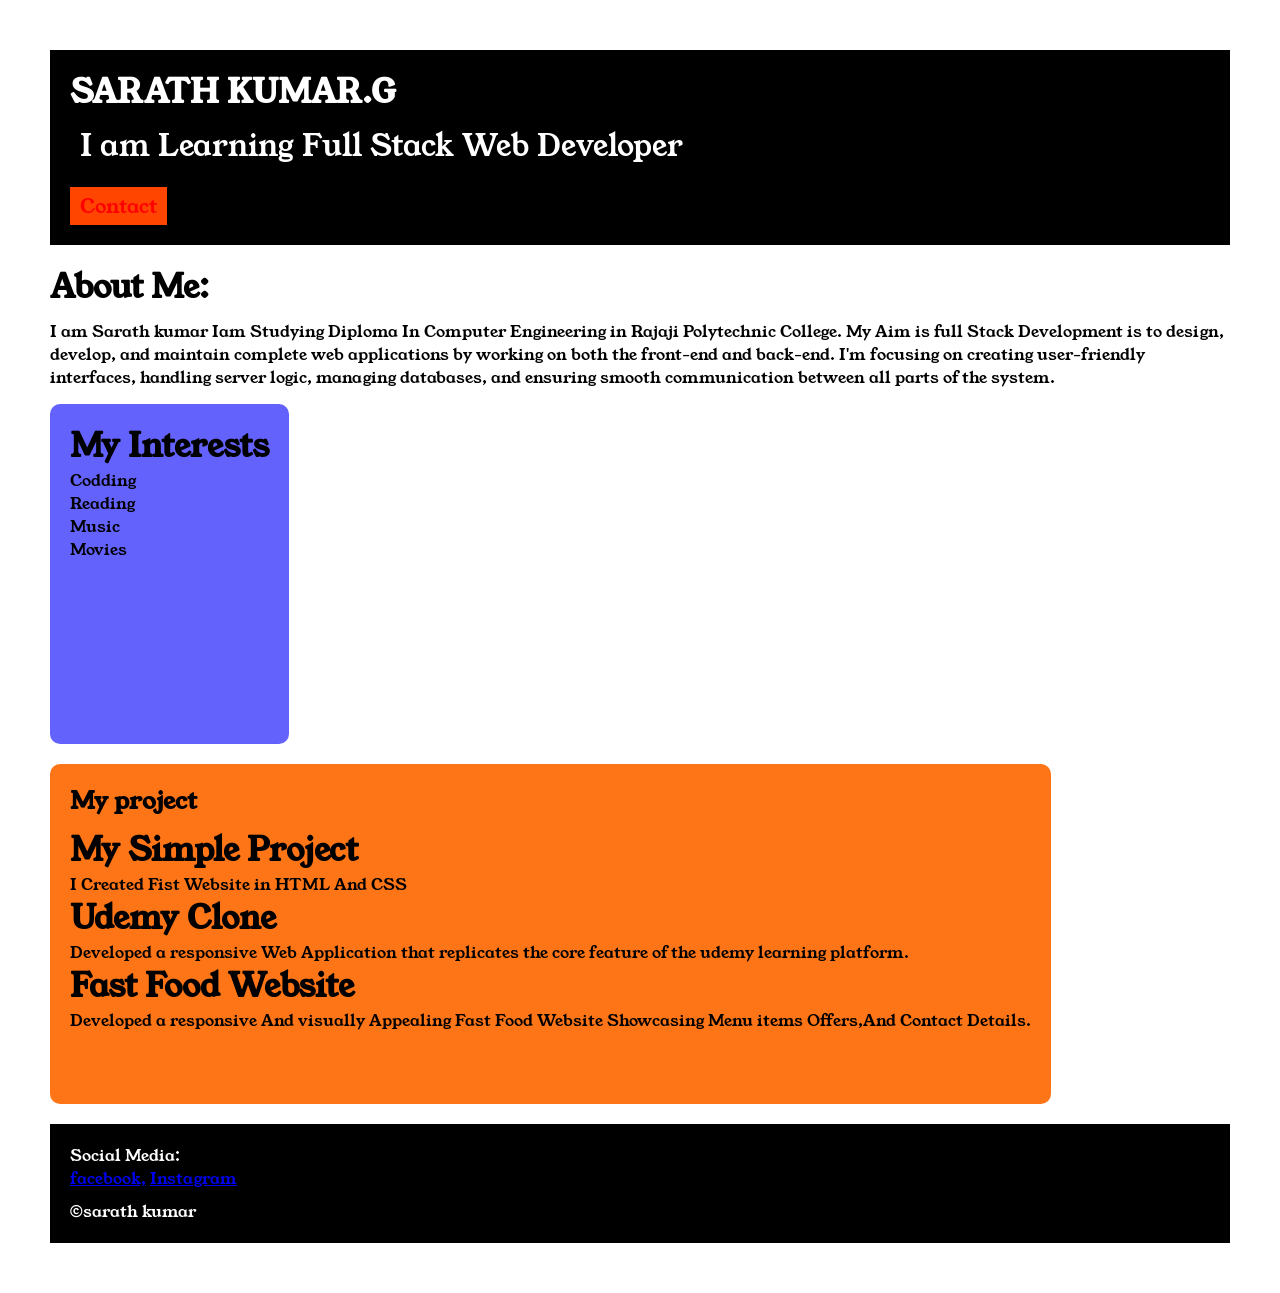
<file: index.html>
<!DOCTYPE html>
<html>

<head>
    <title>port polio</title>
    <link rel="stylesheet" href="style.css">
    <link rel="preconnect" href="https://fonts.googleapis.com">
<link rel="preconnect" href="https://fonts.gstatic.com" crossorigin>
<link href="https://fonts.googleapis.com/css2?family=Young+Serif&display=swap" rel="stylesheet">
    
</head>

<body>
    <div class="container">
    <div class="section-one">
    <h1 class="section-one__name">SARATH KUMAR.G</h1>

    <p class="section-one__roll"> I am Learning Full Stack Web Developer</p>
    
        <a class="section-one__contact" href="contact.html">Contact</a>
        </div>
        <div class="section-two">
    <h1 class="section-two__title">About Me:</h1>


    <p class="section-two__desc"> I am Sarath kumar Iam Studying Diploma In Computer Engineering in Rajaji Polytechnic College. My Aim is full Stack
        Development is to design, develop, and maintain complete web applications by working on both the front-end
         and back-end. I'm focusing on creating user-friendly interfaces,
        handling server logic, managing databases, and ensuring smooth communication between all parts of the system.
    
    </p>
    </div>
    <div class="section-three">
    

    <h1 class="section-three__title"> My Interests</h1>

    <ul class="section-three__desc">

        <li> Codding</li>
        <li>Reading</li>
        <li> Music</li>
        <li>Movies</li>
    </ul>
    </div>
    <div class="section-four">
    <h2 class="section-four__title"> My project</h2>
    <ul>

        <li class="section-four__desc">
            <h1> My Simple Project</h1>
            <p>I Created Fist Website in HTML And CSS</p>


        </li>
        <li>
            <h1> Udemy Clone</h1>
            <p>Developed a responsive Web Application that replicates the core feature of the udemy learning platform.
            </p>
        </li>
        <li>
            <h1> Fast Food Website</h1>
            <p>Developed a responsive And visually Appealing Fast Food Website Showcasing Menu items Offers,And Contact
                Details.</p>
        </li>
    </ul>
    </div>
    <div class="section-five">
    <p class="section-five__title"> Social Media:</p>
    <a href="https://www.facebook.com/">facebook,</a>

    <a href="https://www.instagram.com/">Instagram</a>

    <p class="section-five__desc">&copy;sarath kumar</p>
    </div>
    </div>
</body>

</html>
</file>
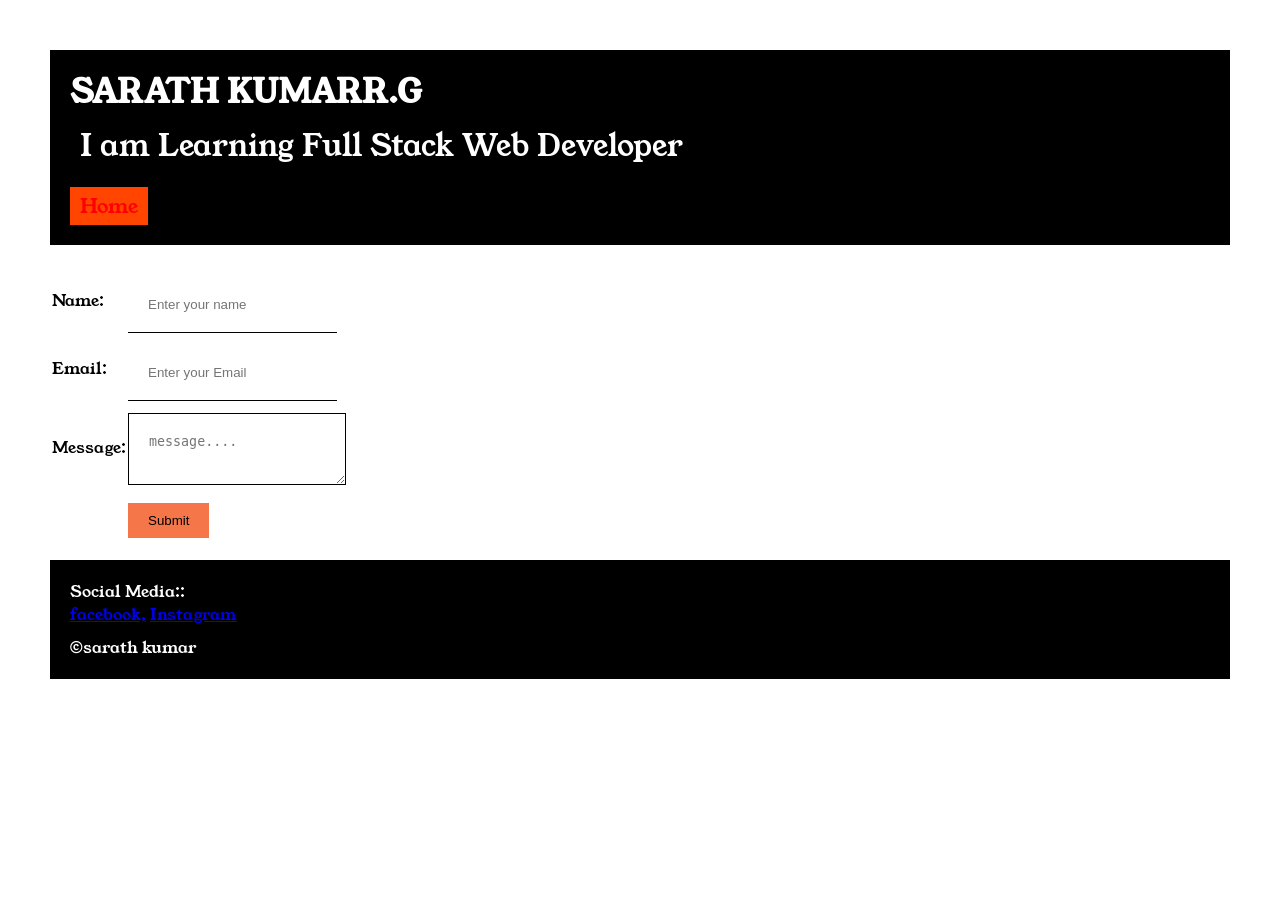
<file: contact.html>
<!DOCTYPE html>
<html lang="en">

<head>
    <meta charset="UTF-8">
    <meta name="viewport" content="width=device-width, initial-scale=1.0">
    <title>contact</title>
    <title>port polio</title>
    <link rel="stylesheet" href="style.css">
    <link rel="preconnect" href="https://fonts.googleapis.com">
    <link rel="preconnect" href="https://fonts.gstatic.com" crossorigin>
    <link href="https://fonts.googleapis.com/css2?family=Young+Serif&display=swap" rel="stylesheet">

</head>

<body>
    <div class="container">
        <div class="section-one">
            <h1 class="section-one__name">SARATH KUMARR.G</h1>

            <p class="section-one__roll"> I am Learning Full Stack Web Developer</p>

            <a class="section-one__contact" href="index.html">Home</a>
        </div>
        <div class="contact-form">


            <form>
                <table>
                    <tr>
                        <td>
                            Name:
                        </td>
                        <td>
                            <input type="text " placeholder="Enter your name" class="contact-form__input">
                        </td>
                    </tr>
                    <tr>
                        <td>
                            Email:
                        </td>
                        <td>
                            <input type="text" placeholder="Enter your Email" class="contact-form__input">
                        </td>
                    </tr>
                    <tr>
                        <td>
                            Message:
                        </td>
                        <td>
                            <textarea placeholder="message...." class="contact-form__textarea"></textarea>
                        </td>
                    </tr>
                    <tr>
                        <td>

                        </td>
                        <td>
                            <input type="submit" class="contact-form__submit">
                        </td>



                    </tr>




                </table>
            </form>
        </div>
        <div class="section-five">
            <p class="section-five__title"> Social Media::</p>
            <a href="https://www.facebook.com/">facebook,</a>

            <a href="https://www.instagram.com/">Instagram</a>

            <p class="section-five__desc">&copy;sarath kumar</p>
        </div>

    </div>

</body>

</html>
</file>
<file: style.css>
*{
    padding:0;
    margin:0;

}
body {
  font-family: "Young Serif", serif;
  font-weight: 400;
  font-style: normal;
}
.container{
  padding:50px;
}
.section-one{
  background-color: black;
  color: white;
  padding: 20px;
}
.section-one__contact{
  background-color: orangered;
  color:red;
  text-decoration: none;
  padding-left:10px ;
  padding-right: 10px;
  padding-bottom:5px ;
  padding-top:5px ;
  display:inline-block ;
  margin-top: 10px;
  font-size: 20px;
}
.section-one__roll{
  margin: 10px;
  font-size: 30px;
}
.section-two,.section-four,.section-five{
  margin-top: 20px;
}
.section-two__desc,.section-four__desc,.section-five__desc{
  margin-top: 10px;
}
.section-five{
  background-color: black;
  color: white;
  padding: 20px;
}
.section-five__title a{
  color:skyblue;

}
.section-three li,.section-four li{
  list-style: none;
}
.section-three{
  background-color: #6462FD;
  color: black;
  padding: 20px;
  display:inline-block ;
  height: 300px;
  border-radius: 10px;
  vertical-align: top;
  margin-top: 15px;
  
  
  
}
.section-four{
  background-color: #FE7517;
  color: black;
  padding: 20px;
  display:inline-block ;
  height: 300px;
  border-radius: 10px;
  vertical-align: top;
  
  
}
.contact-form{
  margin-top: 20px;
}
.contact-form__input{
  margin-top: 10px;
  padding: 20px;
  border: none;
  border-bottom: solid black 1px;
}
 .contact-form__textarea{
  margin-top: 10px;
  padding: 20px;
  border: none;
  border: solid black 1px;
}
 .contact-form__submit{
  margin-top: 10px;
  padding-left: 20px;
  padding-bottom:10px;
  padding-right:20px ;
  padding-top: 10px;
  color: black;
  border: none;
  background-color: rgb(245, 118, 73);
}
</file>
